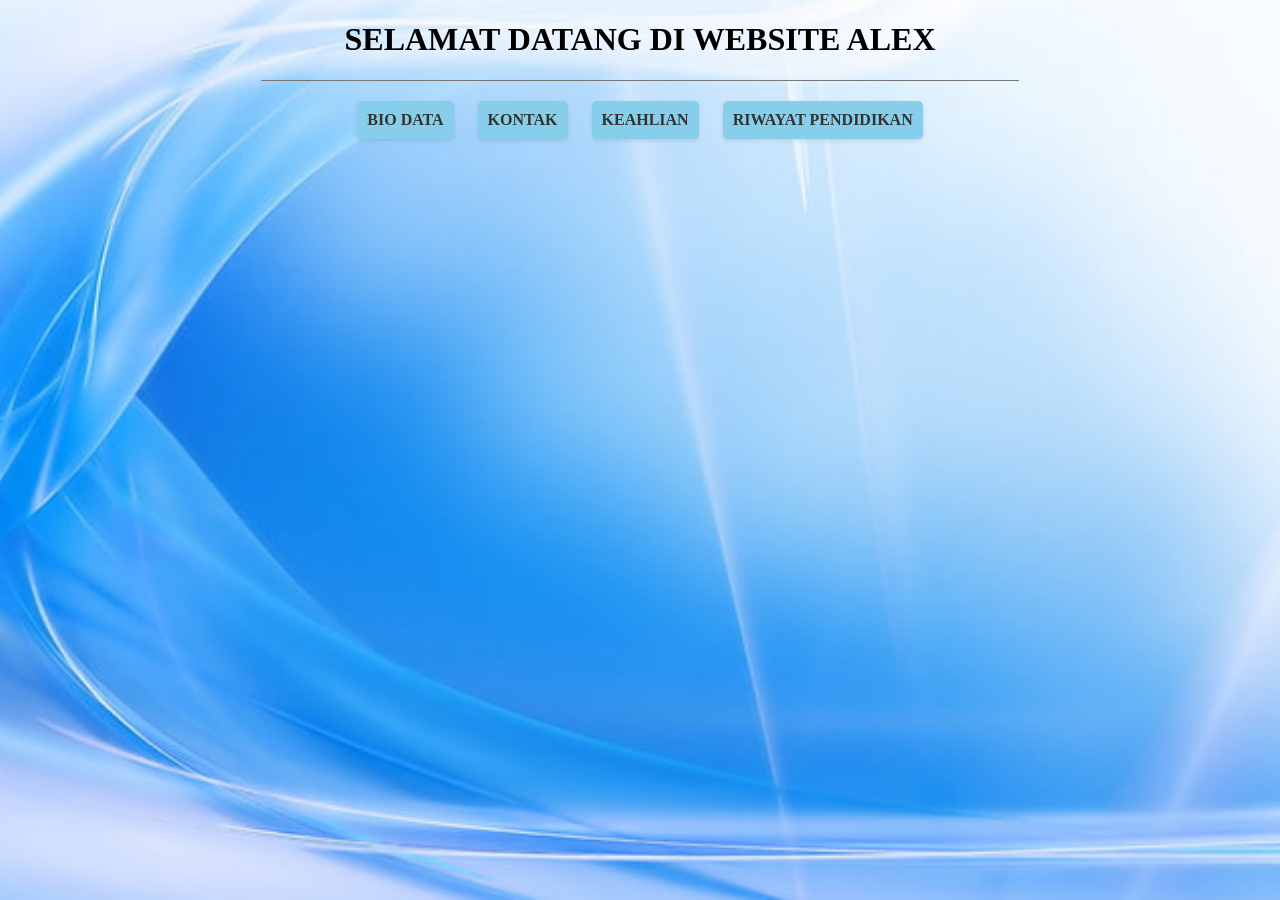
<file: index.html>
<!DOCTYPE html>
<html lang="id">
<head>
    <meta charset="UTF-8">
    <meta name="viewport" content="width=device-width, initial-scale=1.0">
    <title>web alex</title>
    <link rel="stylesheet" href="style.css">
<style>
    body {
        background-image: url('alexv1.jpg');
        background-size: cover;
        background-repeat: no-repeat;
        background-position: center;
    }
</style>
</head>
<body>

    <div class="container">
        <h1>SELAMAT DATANG DI WEBSITE ALEX</h1>

        <hr class="divider">
 
         <a href="bio.html" class="btn"> BIO DATA</a>

        <a href="kontak.html" class="btn"> KONTAK</a>

        <a href="Keahlian.html" class="btn">KEAHLIAN</a>
        
        <a href="RIWAYAT PENDIDIKAN.html" class="btn">RIWAYAT PENDIDIKAN</a>

        
        </div>
    </div>

</body>
</html>
<head>
</file>
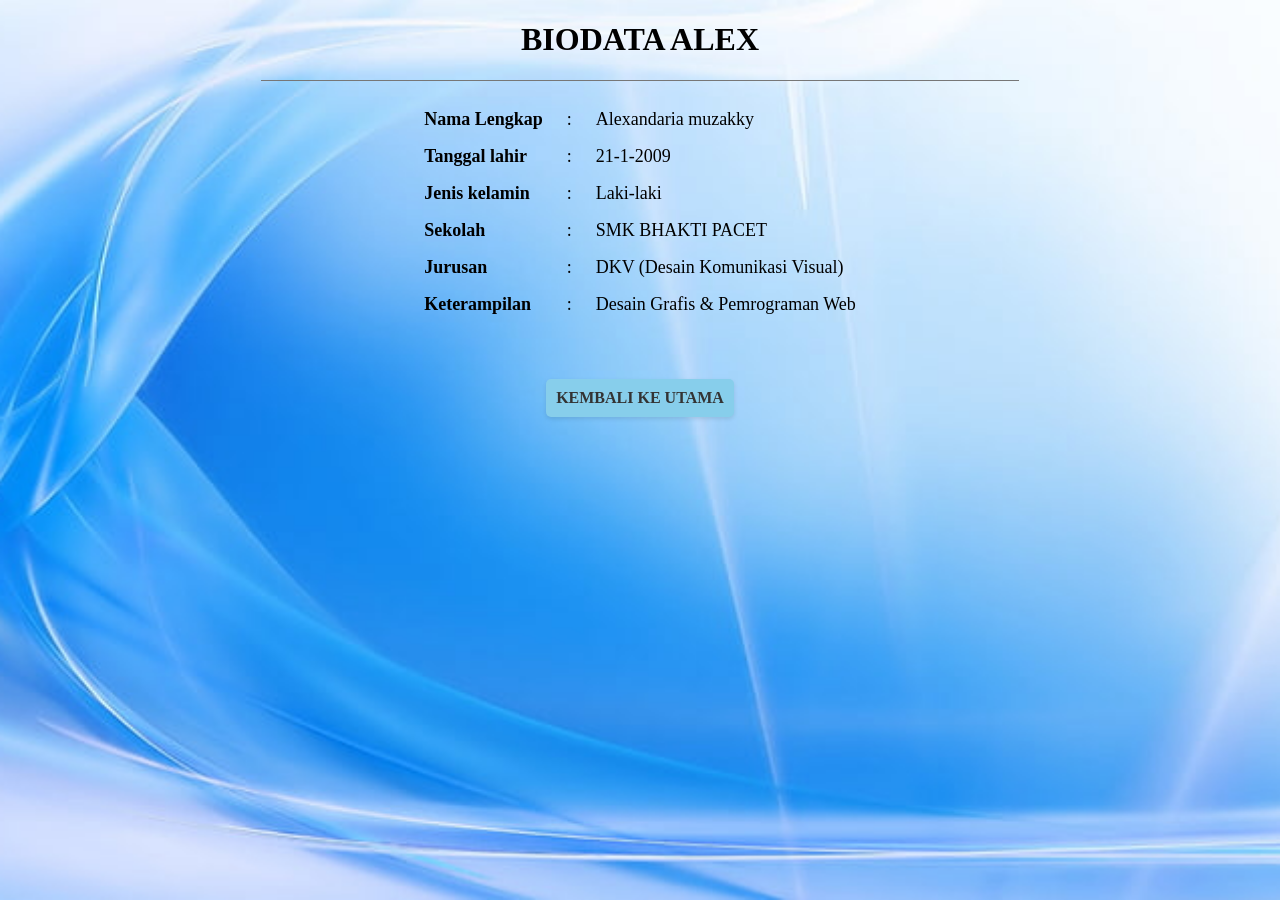
<file: bio.html>
<!DOCTYPE html>
<html lang="id">
<head>
    <meta charset="UTF-8">
    <meta name="viewport" content="width=device-width, initial-scale=1.0">
    <title>Biodata Alex</title>
    <!-- Hubungkan ke file CSS agar gaya/background tetap sama -->
    <link rel="stylesheet" href="style.css">
</head>
<body>

    <div class="container">
        <h1>BIODATA ALEX</h1>
        <hr class="divider">

  <table class="bio-table">
        <tr>
            <td><strong>Nama Lengkap</strong></td>
            <td>:</td>
            <td>Alexandaria muzakky</td>
        </tr>
        <tr>
            <td><strong>Tanggal lahir</strong></td>
            <td>:</td>
            <td>21-1-2009</td>
        </tr>
        <tr>
            <td><strong>Jenis kelamin</strong></td>
            <td>:</td>
            <td>Laki-laki</td>
        </tr>
        <tr>
            <td><strong>Sekolah</strong></td>
            <td>:</td>
            <td>SMK BHAKTI PACET</td>
        </tr>
        <tr>
            <td><strong>Jurusan</strong></td>
            <td>:</td>
            <td>DKV (Desain Komunikasi Visual)</td>
        </tr>
        <tr>
            <td><strong>Keterampilan</strong></td>
            <td>:</td>
            <td>Desain Grafis & Pemrograman Web</td>
        </tr>
    </table>
        <br><br>
        <!-- Tombol kembali ke halaman utama -->
        <a href="index.html" class="btn">KEMBALI KE UTAMA</a>
    </div>

</body>
</html>
</file>
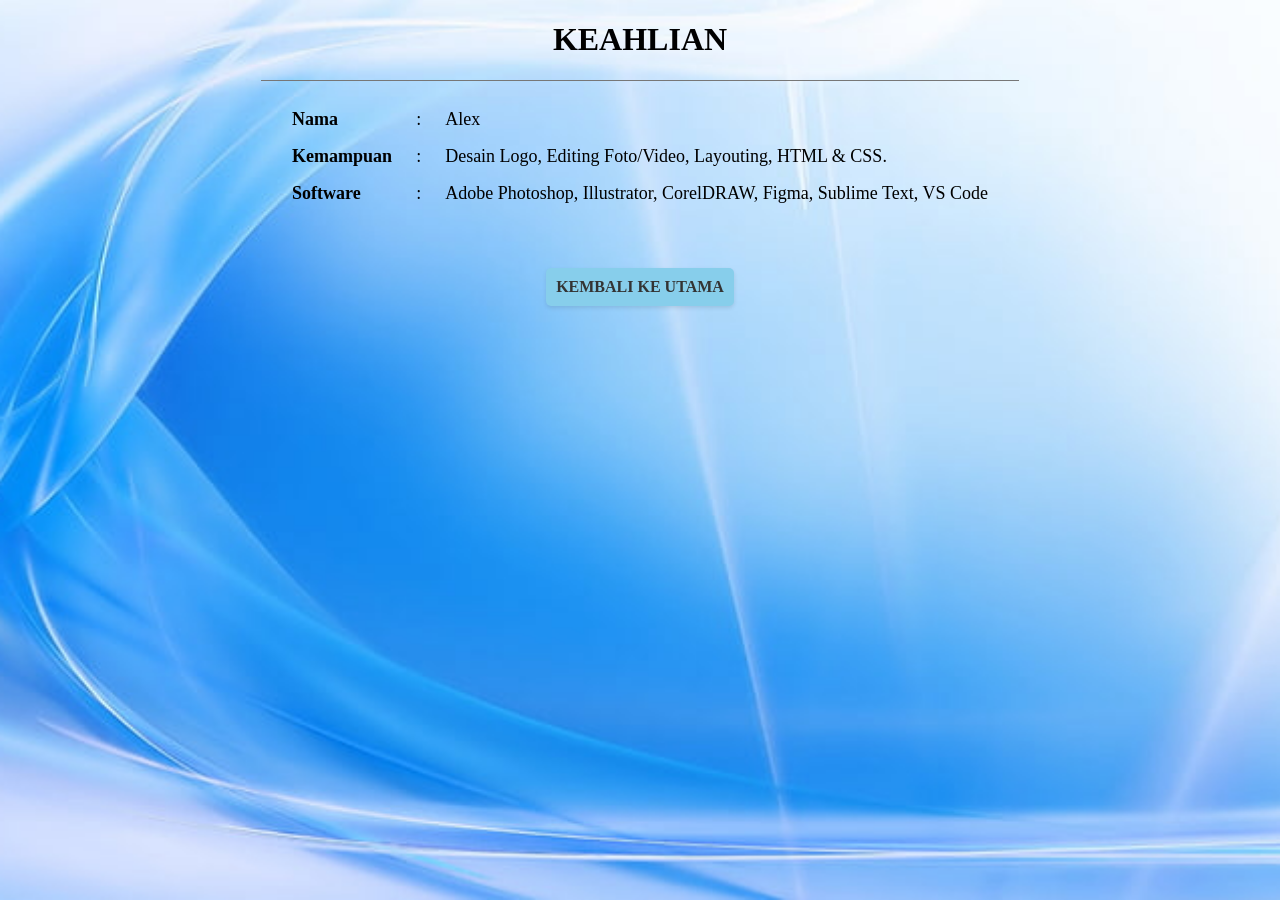
<file: keahlian.html>
<!DOCTYPE html>
<html lang="id">
<head>
    <meta charset="UTF-8">
    <meta name="viewport" content="width=device-width, initial-scale=1.0">
    <title>KONTAK</title>
    <!-- Hubungkan ke file CSS agar gaya/background tetap sama -->
    <link rel="stylesheet" href="style.css">
</head>
<body>

    <div class="container">
        <h1>KEAHLIAN</h1>
        <hr class="divider">

  <table class="bio-table">
        <tr>
            <td><strong>Nama</strong></td>
            <td>:</td>
            <td>Alex</td>
        </tr>
        <tr>
            <td><strong>Kemampuan</strong></td>
            <td>:</td>
            <td> Desain Logo, Editing Foto/Video, Layouting, HTML & CSS.</td>
        </tr>
        <tr>
            <td><strong>Software</strong></td>
            <td>:</td>
            <td>Adobe Photoshop, Illustrator, CorelDRAW, Figma, Sublime Text, VS Code</td>
        </tr>
       
      
    </table>
        <br><br>
        <!-- Tombol kembali ke halaman utama -->
        <a href="index.html" class="btn">KEMBALI KE UTAMA</a>
    </div>

</body>
</html>
</file>
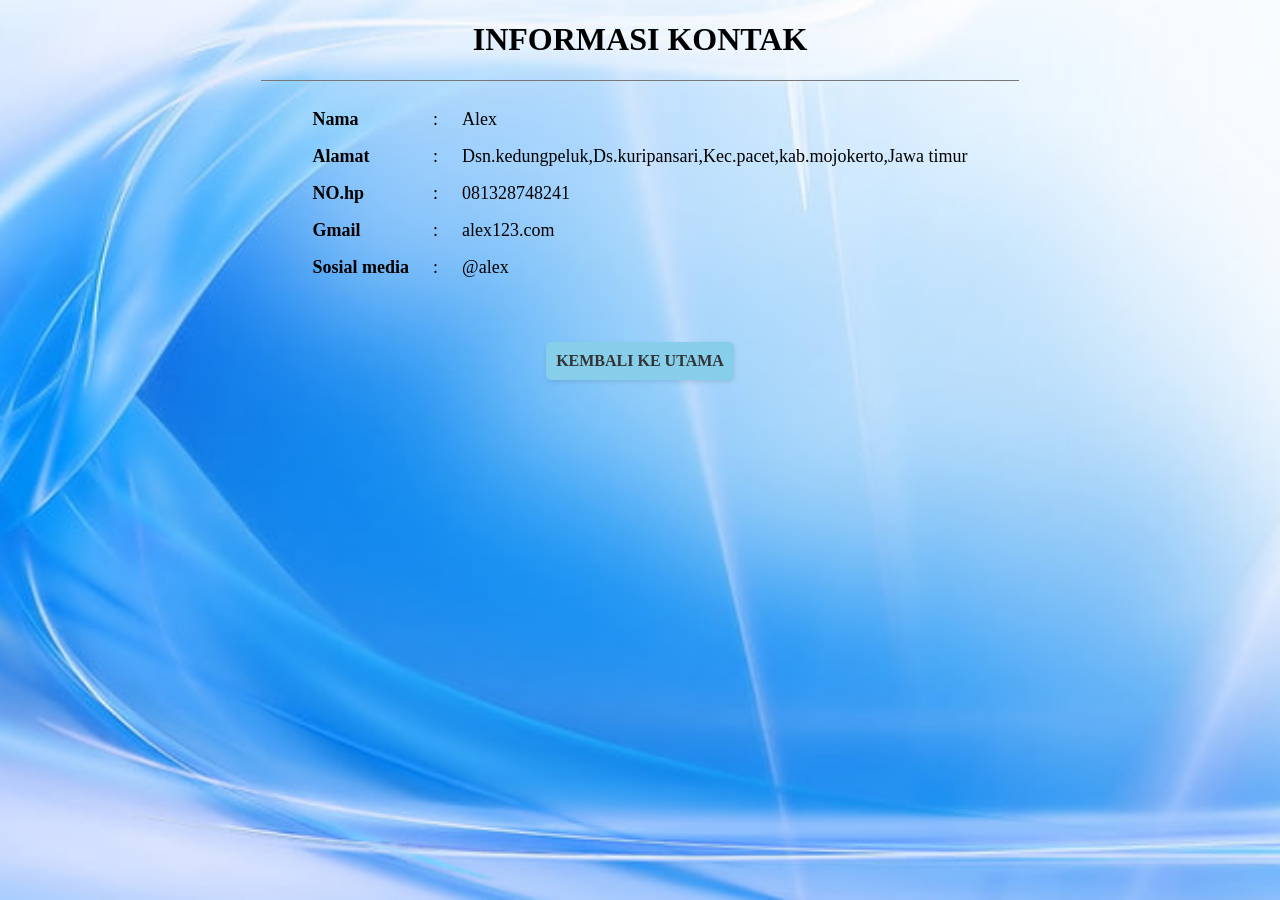
<file: kontak.html>
<!DOCTYPE html>
<html lang="id">
<head>
    <meta charset="UTF-8">
    <meta name="viewport" content="width=device-width, initial-scale=1.0">
    <title>KONTAK</title>
    <!-- Hubungkan ke file CSS agar gaya/background tetap sama -->
    <link rel="stylesheet" href="style.css">
</head>
<body>

    <div class="container">
        <h1>INFORMASI KONTAK</h1>
        <hr class="divider">

  <table class="bio-table">
        <tr>
            <td><strong>Nama</strong></td>
            <td>:</td>
            <td>Alex</td>
        </tr>
        <tr>
            <td><strong>Alamat</strong></td>
            <td>:</td>
            <td>Dsn.kedungpeluk,Ds.kuripansari,Kec.pacet,kab.mojokerto,Jawa timur</td>
        </tr>
        <tr>
            <td><strong>NO.hp</strong></td>
            <td>:</td>
            <td>081328748241</td>
        </tr>
        <tr>
            <td><strong>Gmail</strong></td>
            <td>:</td>
            <td>alex123.com</td>
        </tr>
        <tr>
            <td><strong>Sosial media</strong></td>
            <td>:</td>
            <td>@alex</td>
        </tr>
      
    </table>
        <br><br>
        <!-- Tombol kembali ke halaman utama -->
        <a href="index.html" class="btn">KEMBALI KE UTAMA</a>
    </div>

</body>
</html>
</file>
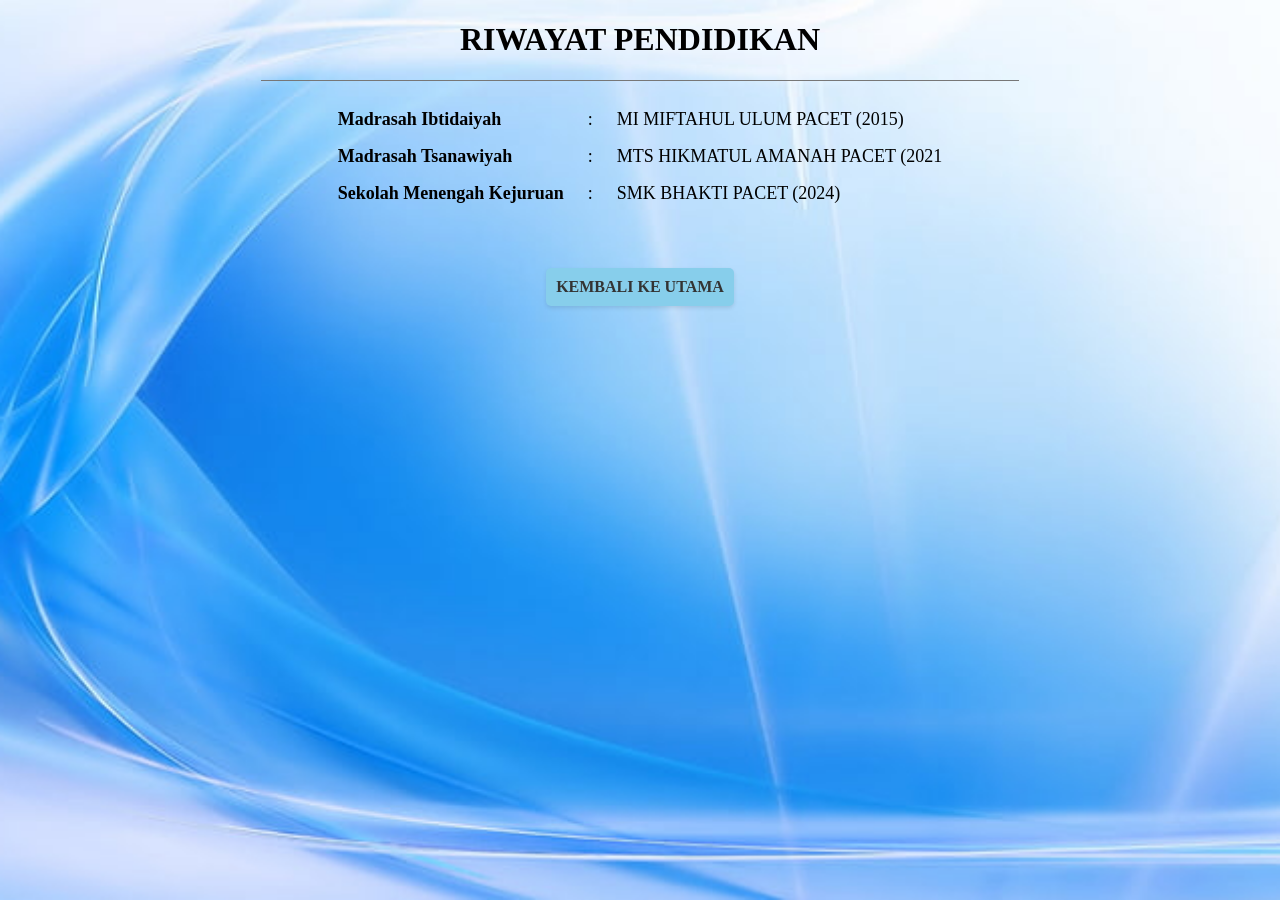
<file: RIWAYAT PENDIDIKAN.html>
<!DOCTYPE html>
<html lang="id">
<head>
    <meta charset="UTF-8">
    <meta name="viewport" content="width=device-width, initial-scale=1.0">
    <title>KONTAK</title>
    <!-- Hubungkan ke file CSS agar gaya/background tetap sama -->
    <link rel="stylesheet" href="style.css">
</head>
<body>

    <div class="container">
        <h1>RIWAYAT PENDIDIKAN</h1>
        <hr class="divider">

  <table class="bio-table">
        <tr>
            <td><strong>Madrasah Ibtidaiyah</strong></td>
            <td>:</td>
            <td>MI MIFTAHUL ULUM PACET (2015)</td>
        </tr>
        <tr>
            <td><strong>Madrasah Tsanawiyah</strong></td>
            <td>:</td>
            <td>MTS HIKMATUL AMANAH PACET (2021</td>
        </tr>
        <tr>
            <td><strong>Sekolah Menengah Kejuruan</strong></td>
            <td>:</td>
            <td>SMK BHAKTI PACET (2024)</td>
        </tr>
        
      
    </table>
        <br><br>
        <!-- Tombol kembali ke halaman utama -->
        <a href="index.html" class="btn">KEMBALI KE UTAMA</a>
    </div>

</body>
</html>
</file>
<file: style.css>
body {
    background-image: url('alexv1.jpg');
    background-size: cover;          /* Gambar menyesuaikan lebar & tinggi layar */
    background-repeat: no-repeat;    /* Supaya gambar tidak terulang */
    background-position: center;     /* Posisi gambar di tengah */
    background-attachment: fixed;    /* Gambar mengunci layar walau di-scroll */
    text-align: center;              /* Sekaligus membuat teks berada di tengah */
}
}


h1 {
    font-size: 28px;
    font-weight: arial;
    margin-top: 20px;
    margin-bottom: 15px;
}


hr {
    width: 60%;          
    border: none;
    border-top: 1px solid #777777; 
    margin: 0 auto 20px auto;
}


h2 {
    font-size: 20px;
    font-weight: bold;
    margin-top: 10px;
    margin-bottom: 20px;
}



h3{
    font-size: 20px;
    font-weight: bold;
    margin-top: px;
    margin-bottom: 20px;
    
}
.container {
    text-align: center;
}
.btn {
    margin: 0 20px; /* Memberikan jarak kiri dan kanan sebesar 15px */
    padding: 5px 20px; /* Opsional: membuat tombolnya tampak lebih rapi seperti kotak */
}
.btn {
    display: inline-block;          /* Memastikan tombol terbentuk rapi */
    background-color: #87CEEB;      /* Warna kotak (contoh: putih) */
    color: #333333;                 /* Warna teks di dalam kotak */
    padding: 10px 10px;             /* Jarak teks ke garis kotak (atas/bawah & kanan/kiri) */
    margin: 0 10px;                 /* Jarak antar kotak */
    text-decoration: none;          /* Menghilangkan garis bawah pada teks */
    border-radius: 5px;             /* Membuat sudut kotak agak melengkung */
    font-weight: bold;              /* Mempertebal teks */
    box-shadow: 0 2px 4px rgba(0,0,0,0.1); /* Efek bayangan halus (opsional) */
}
.bio-table {
    margin: 20px auto;     /* Posisi tabel otomatis di tengah halaman */
    text-align: left;      /* Menjaga seluruh teks di dalam tabel rata kiri */
    border-collapse: collapse;
}

.bio-table td {
    padding: 8px 12px;     /* Memberi jarak/ruang antar kolom agar tidak menempel */
    font-size: 18px;       /* Ukuran teks */
}
</file>
